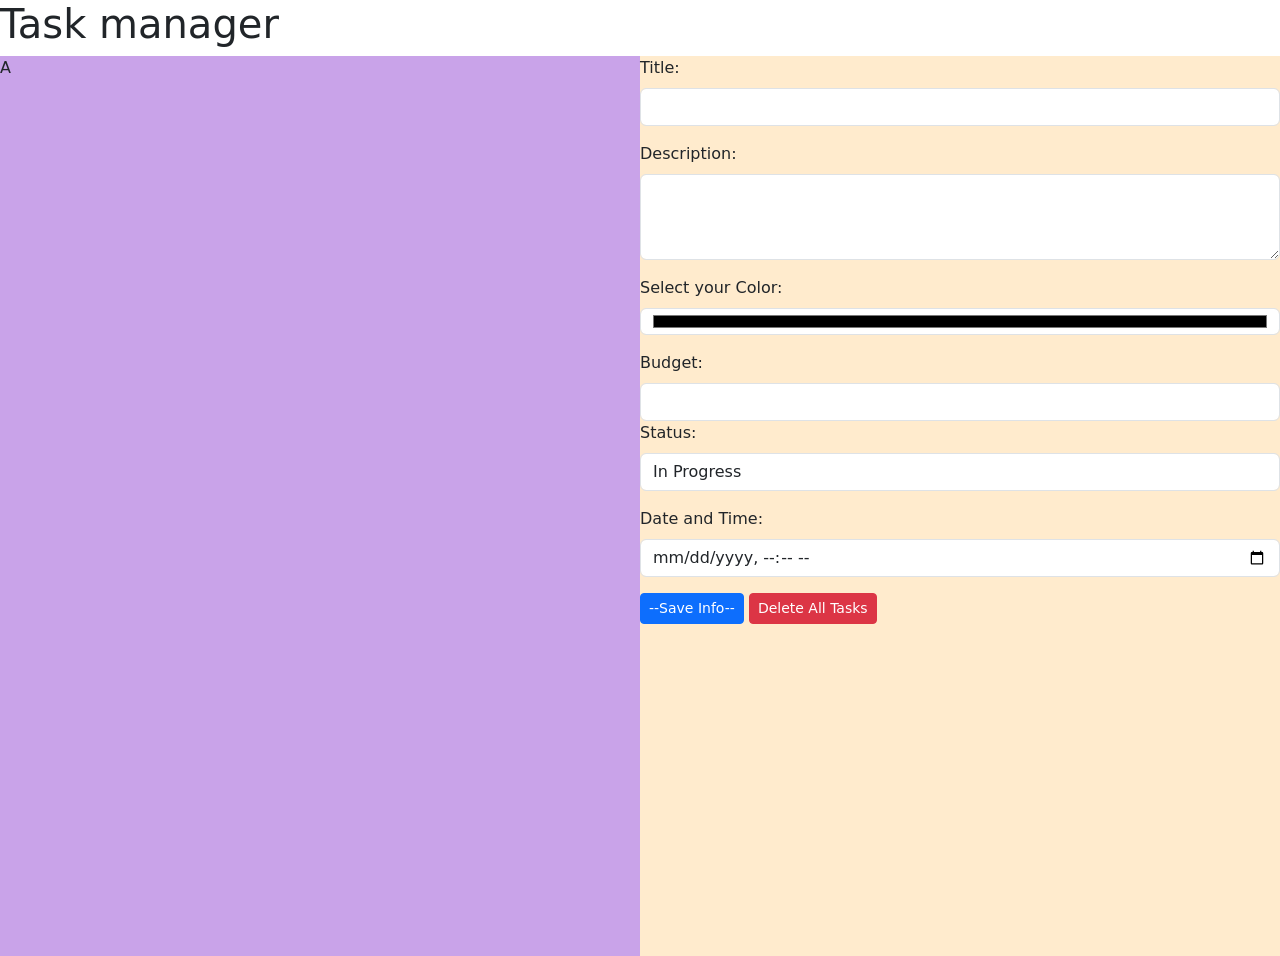
<file: index.html>
<!DOCTYPE html>
<html lang="en">
<head>
    <meta charset="UTF-8">
    <meta name="viewport" content="width=device-width, initial-scale=1.0">
    <title>Document</title>
    <link href="https://cdn.jsdelivr.net/npm/bootstrap@5.3.3/dist/css/bootstrap.min.css" rel="stylesheet" integrity="sha384-QWTKZyjpPEjISv5WaRU9OFeRpok6YctnYmDr5pNlyT2bRjXh0JMhjY6hW+ALEwIH" crossorigin="anonymous">
    <link rel="stylesheet" href="./styles/app.css">
</head>
<body>
    <h1>Task manager</h1>
    <main>
        <section id="list">A</section>

        <section id="form">
            <div class="mb-3">
            <label class="form-label">Title:</label>
            <input type="text" class="form-control" id="inputTitle">
            </div>

            <div class="mb-3">
            <label class="form-label" id="inputDescription">Description:</label>
            <textarea rows="3" class="form-control"></textarea>
            </div>

            <div class="mb-3">
            <label class="form-label">Select your Color:</label>
            <input type="color" class="form-control" id="inputColor"></textarea>
            </div>

            <div class="mb-3">
            <label class="form-label">Budget:</label>
            <input type="number" class="form-control" id="inputBudget"></input>

            
            <div class="mb-3">
            <label class="form-label">Status:</label>
            <select class="form-control" id="inputStatus">
            <option value="in-progress">In Progress</option>
            <option value="queue">Queue</option>
            <option value="terminated">Termintated</option>
            <option value="finished">Finished</option>
            </select>
            </div>

            <div class="mb-3">
            <label class="form-label">Date and Time:</label>
            <input type="datetime-local" class="form-control" id="inputDate"> </textarea>
            </div>

            <button id="btnSave" class="btn btn-sm btn-primary">--Save Info--</button>
            <button id="btnDeleteAll" class="btn btn-sm btn-danger">Delete All Tasks</button>
        </section>
    </main>
    <script src="https://code.jquery.com/jquery-3.7.1.min.js" crossorigin="anonymous">
    </script>
    <script src="./scripts/task.js"></script>
    <script src="./scripts/app.js"></script>
</body>
</html>
</file>
<file: styles/app.css>
html, body{
    margin: 0px;
}

main {
    display: flex;
    height: 100vh;
}

#list{
    background-color: rgb(201, 163, 233);
    flex: 3;
}
#form{
    background-color: blanchedalmond;
    flex: 3;
}

/*this wont work bc of bootstrap */
.btn btn-sm btn-primary { 
    color: black;
}
</file>
